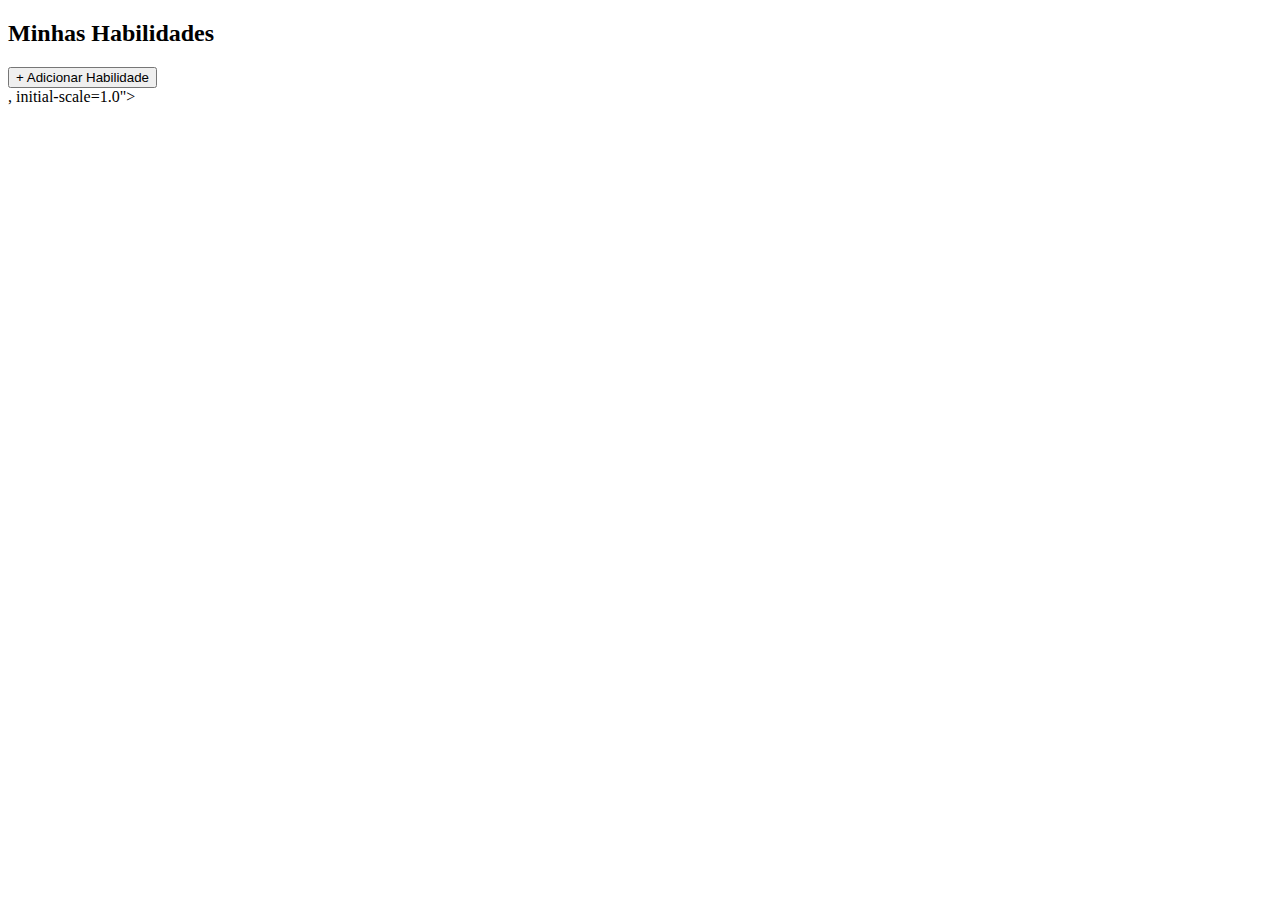
<file: Minhas habilidades.html>
<!DOCTYPE html>
<html lang="en">
<head>
    <meta charset="UTF-8">
    <meta name="viewport" content="width=<div id="habilidadesPage" style="display:none;">
        <h2>Minhas Habilidades</h2>
        <button id="addHabilidadeBtn">+ Adicionar Habilidade</button>
        <div id="listaHabilidades"></div>
      </div>
      
      <!-- Modal de Adição de Habilidade (oculto) -->
      <div id="modalHabilidade" style="display:none;">
        <h3>Adicionar Habilidade</h3>
        <form id="formHabilidade">
          <label>Nome:</label>
          <input type="text" id="nomeHabilidade" placeholder="Ex: Golpe Rápido" required>
      
          <label>Nível:</label>
          <input type="text" id="nivelHabilidade" placeholder="Ex: 1st level">
      
          <label>Tipo:</label>
          <input type="text" id="tipoHabilidade" placeholder="Ex: Ataque Corpo a Corpo">
      
          <label>Tempo de Reação:</label>
          <input type="text" id="tempoReacao" placeholder="Ex: Ação Bônus">
      
          <label>Descrição:</label>
          <textarea id="descricaoHabilidade" rows="3" placeholder="Descreva o efeito..."></textarea>
      
          <label>Duração:</label>
          <input type="text" id="duracaoHabilidade" placeholder="Ex: Instantâneo">
      
          <label>Dano:</label>
          <input type="text" id="danoHabilidade" placeholder="Ex: 1d6 + Força">
      
          <label>Custo de Mana:</label>
          <input type="text" id="manaHabilidade" placeholder="Ex: 5">
      
          <button type="submit">Pronto</button>
          <button type="button" id="cancelarHabilidade">Cancelar</button>
        </form>
      </div>
      , initial-scale=1.0">
    <title>Document</title>
</head>
<body>
    
</body>
</html>
</file>
